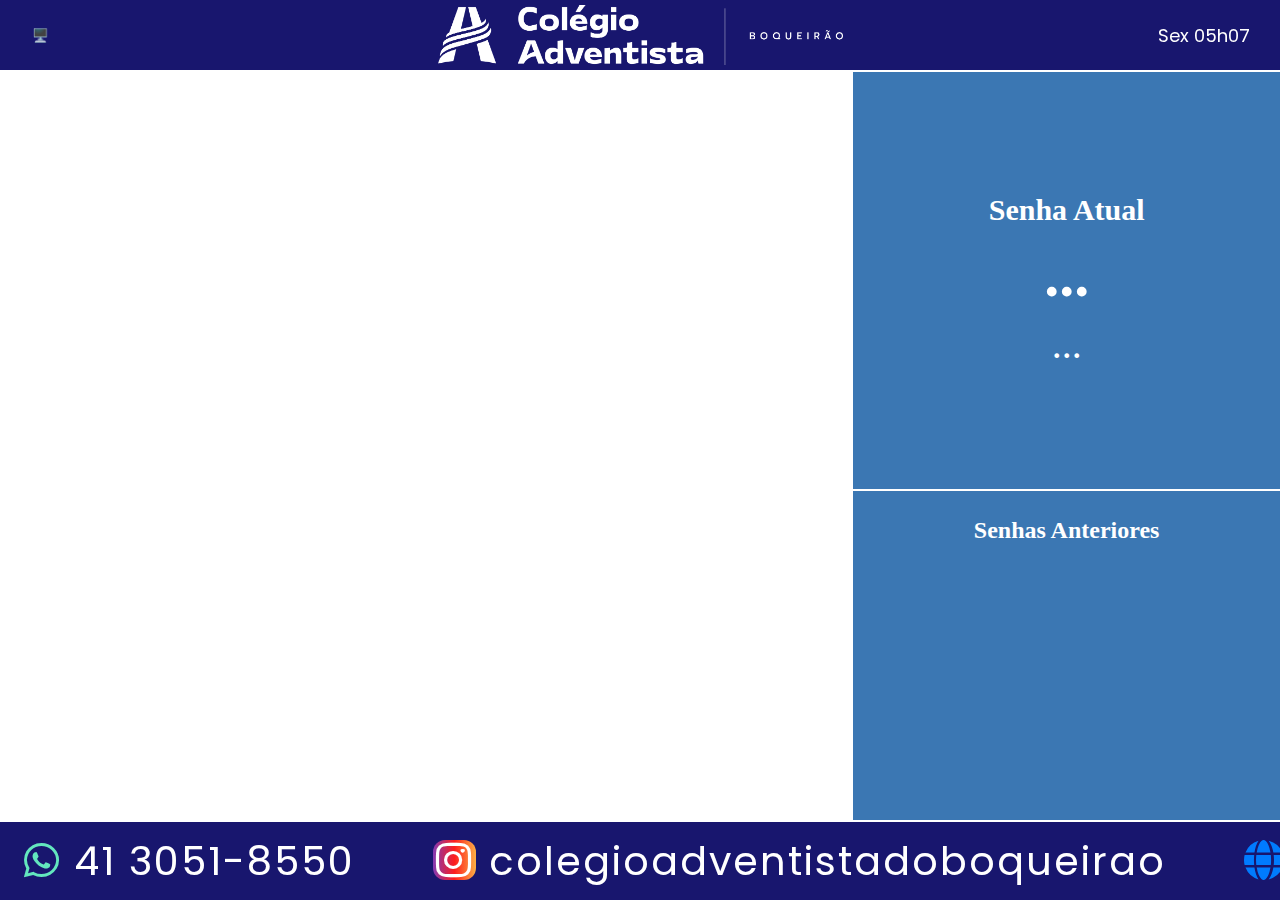
<file: public/display.html>
<!DOCTYPE html>
<html lang="en">
  <head>
    <meta charset="UTF-8" />
    <meta name="viewport" content="width=device-width, initial-scale=1.0" />
    <title>FilaFácil</title>
    <link rel="stylesheet" href="../assets/css/display.css" />
    <link
      rel="stylesheet"
      href="https://cdnjs.cloudflare.com/ajax/libs/font-awesome/6.0.0-beta3/css/all.min.css"
    />
    <link rel="icon" href="../assets/fotos/logo.ico" type="image/x-icon" />
    <script src="https://www.youtube.com/iframe_api"></script>
    <style></style>
  </head>

  <body>
    <div class="page-container">
      <div class="logo">
        <!-- Botão para tela cheia -->
        <button class="fullscreen-btn" onclick="toggleFullscreen()">🖥️</button>

        <a href="https://filafacil.online/public/admin.html">
          <img src="../assets/fotos/logo-3 branco.png" alt="logo" />
        </a>
        <div class="logo-info">
          <span id="hora"></span>
        </div>
      </div>

      <div class="site-container">
        <div id="video-container">
          <div id="youtube-iframe"></div>
        </div>

        <div id="senha-container" class="senha-container">
          <div class="senha-atual">
            <h1 id="titulosenha">Senha Atual</h1>
            <div id="senha-atual">...</div>
            <div id="tipo-setor">...</div>
          </div>
          <div id="ultimas-senhas" class="ultimas-senhas">
            <h4>Senhas Anteriores</h4>
            <div id="senhas-lista"></div>
          </div>
        </div>

        <div class="text-bottom">
          <div class="marquee">
            <div class="track">
              <span>
                <!-- WhatsApp -->
                <i
                  class="fab fa-whatsapp icon"
                  title="WhatsApp"
                  style="color: #63e6be"
                ></i>
                41 3051-8550 &nbsp;&nbsp;&nbsp;&nbsp;

                <!-- Instagram -->
                <i
                  class="fab fa-instagram icon"
                  title="Instagram"
                  style="
                    background: linear-gradient(
                      to right,
                      #833ab4,
                      #fd1d1d,
                      #fcb045
                    );
                    border-radius: 12px;
                    padding: 0 3px;
                  "
                ></i>
                colegioadventistadoboqueirao &nbsp;&nbsp;&nbsp;&nbsp;

                <!-- Site -->
                <i
                  class="fas fa-globe icon"
                  title="Site"
                  style="color: #007bff"
                ></i>
                boqueirao.educacaoadventista.org.br &nbsp;&nbsp;&nbsp;&nbsp;

                <!-- YouTube -->
                <i
                  class="fab fa-youtube icon"
                  title="YouTube"
                  style="color: #ff0000"
                ></i>
                colegioadventistadoboqueirao &nbsp;&nbsp;&nbsp;&nbsp;
              </span>

                            <span>
                <!-- WhatsApp -->
                <i
                  class="fab fa-whatsapp icon"
                  title="WhatsApp"
                  style="color: #63e6be"
                ></i>
                41 3051-8550 &nbsp;&nbsp;&nbsp;&nbsp;
                            
                <!-- Instagram -->
                <i
                  class="fab fa-instagram icon"
                  title="Instagram"
                  style="
                    background: linear-gradient(
                      to right,
                      #833ab4,
                      #fd1d1d,
                      #fcb045
                    );
                    border-radius: 12px;
                    padding: 0 3px;
                  "
                ></i>
                colegioadventistadoboqueirao &nbsp;&nbsp;&nbsp;&nbsp;
                            
                <!-- Site -->
                <i
                  class="fas fa-globe icon"
                  title="Site"
                  style="color: #007bff"
                ></i>
                boqueirao.educacaoadventista.org.br &nbsp;&nbsp;&nbsp;&nbsp;
                            
                <!-- YouTube -->
                <i
                  class="fab fa-youtube icon"
                  title="YouTube"
                  style="color: #ff0000"
                ></i>
                colegioadventistadoboqueirao
              </span>
            </div>
          </div>
        </div>
      </div>
      <script>
          function toggleMute() {
              const iframe = document.getElementById('video-frame');
              const src = new URL(iframe.src);
              src.searchParams.set('mute', src.searchParams.get('mute') === '1' ? '0' : '1');
              iframe.src = src.toString();
          }
          </script>
      <script src="../config/JS/display.js"></script>
      <div
        id="transicaoSenha"
        class="transicao-senha"
        style="display: none"
      ></div>
    </div>
  </body>
</html>
</file>
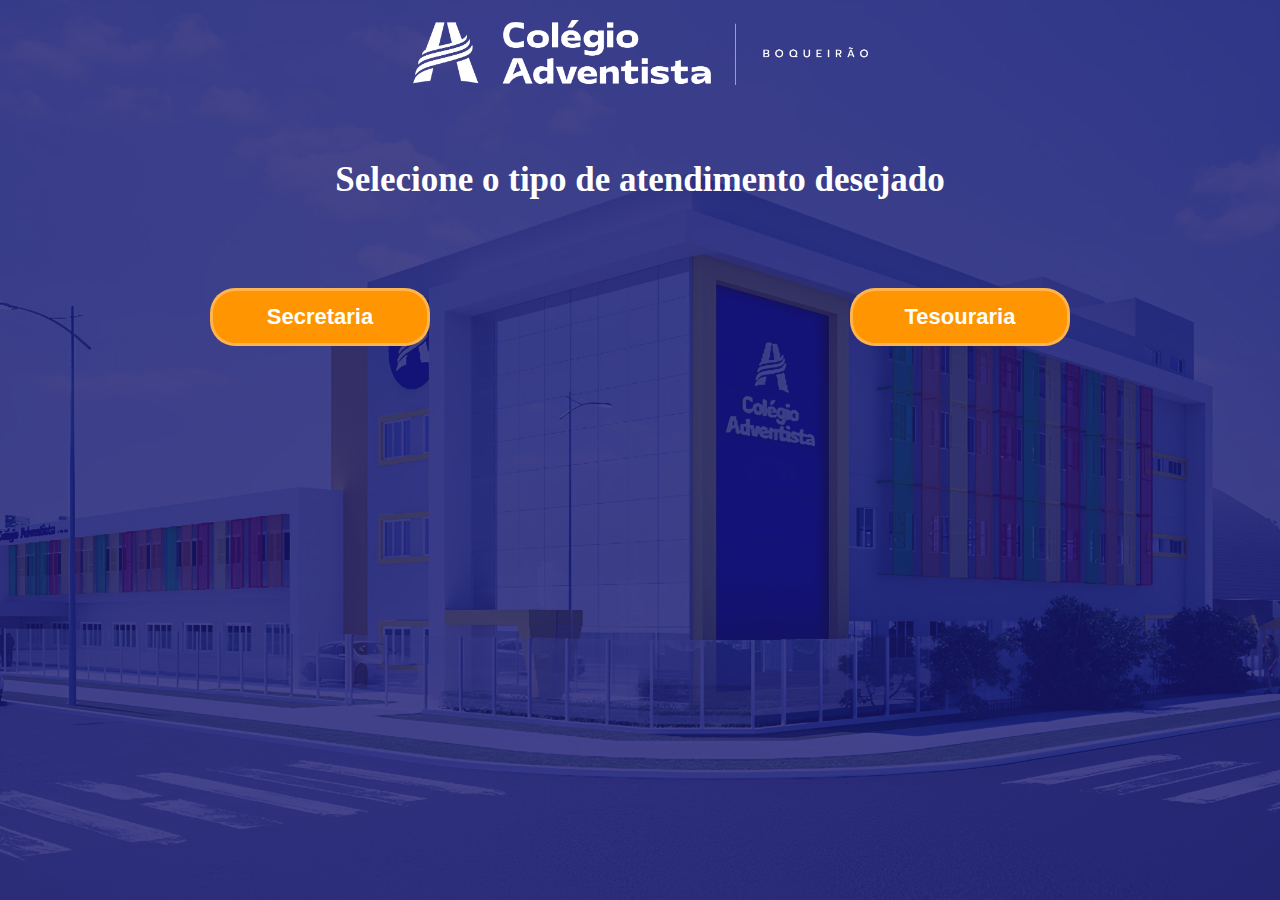
<file: public/gerar_senha.html>
<!DOCTYPE html>
<html lang="pt-br">
  <head>
    <meta charset="UTF-8" />
    <meta name="viewport" content="width=device-width, initial-scale=1.0" />
    <title>FilaFácil</title>
    <link rel="stylesheet" href="../assets/css/gerarsenha.css" />
    <link rel="icon" href="../assets/fotos/logo.ico" type="image/x-icon" />
  </head>

  <body class="containermaster">
    <header>
      <a href="https://filafacil.online/public/admin.html">
        <img
          src="../assets/fotos/logo-3 branco.png"
          alt="logo-3"
          class="responsive-logo"
        />
      </a>
    </header>

    <h2 class="titulo">Selecione o tipo de atendimento desejado</h2>

    <div class="container">
      <div class="setor">
        <button
          class="btn btn-primary btn-setor"
          onclick="toggleDropdown('secretaria')"
        >
          Secretaria
        </button>
        <div id="dropdown-secretaria" class="dropdown-senhas">
          <button
            class="btn btn-info button btn1"
            onclick="gerarSenha('matricula', 1)"
          >
            Matrícula
          </button>
          <button
            class="btn btn-info button btn2"
            onclick="gerarSenha('rematricula', 1)"
          >
            Rematrícula
          </button>
          <button
            class="btn btn-info button btn3"
            onclick="gerarSenha('atendimento', 1)"
          >
            Atendimento
          </button>
          <button
            class="btn btn-info button btn4"
            onclick="gerarSenha('bolsa', 1)"
          >
            Bolsa
          </button>
        </div>
      </div>

      <div class="setor">
        <button
          class="btn btn-primary btn-setor"
          onclick="toggleDropdown('tesouraria')"
        >
          Tesouraria
        </button>
        <div id="dropdown-tesouraria" class="dropdown-senhas">
          <button
            class="btn btn-info button btn1"
            onclick="gerarSenha('pagamentos', 2)"
          >
            Pagamentos
          </button>
          <button
            class="btn btn-info button btn2"
            onclick="gerarSenha('2viaboleto', 2)"
          >
            2° Via Boletos
          </button>
        </div>
      </div>
    </div>

    <script src="../config/JS/gerarsenha.js"></script>
  </body>
</html>
</file>
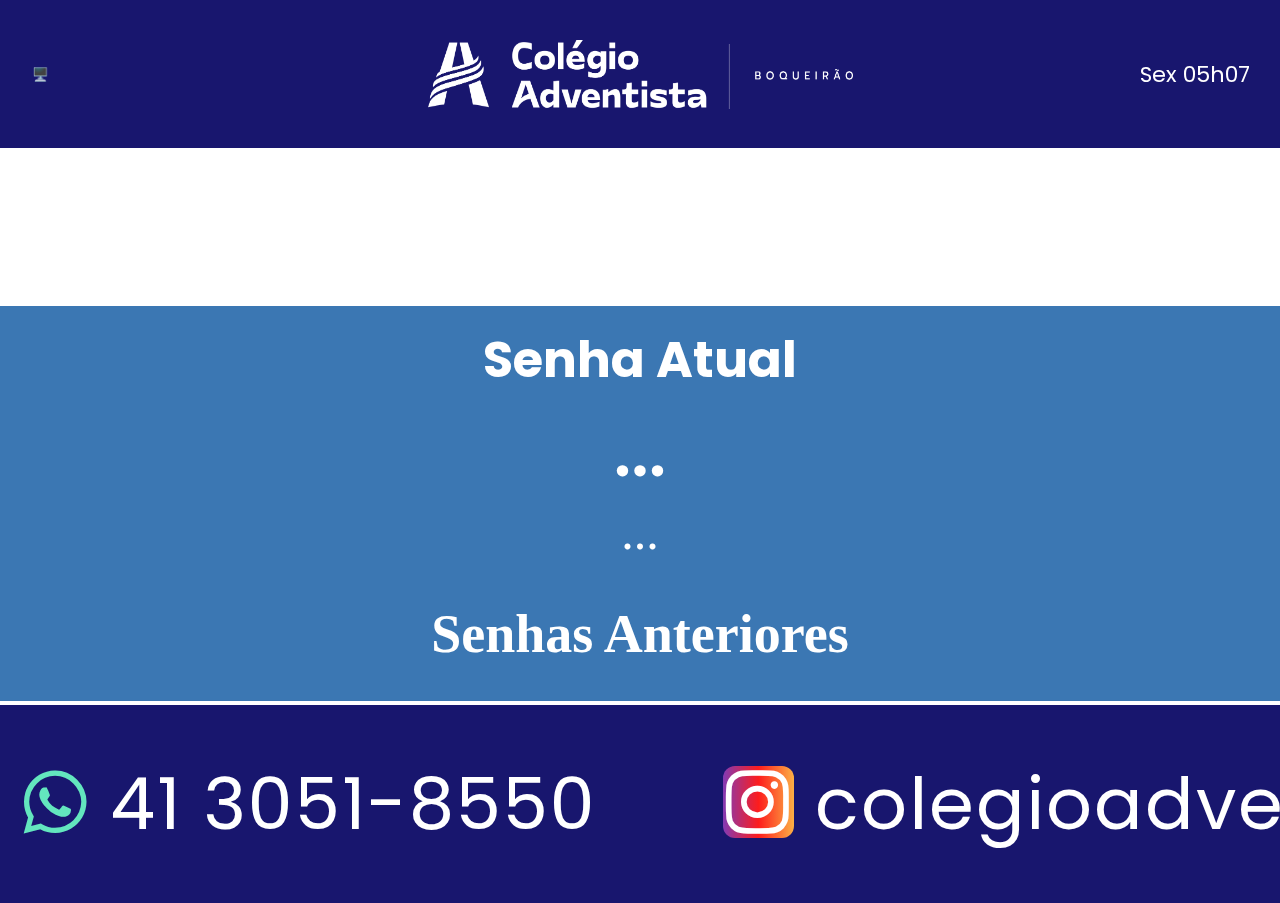
<file: public/tela.html>
<!DOCTYPE html>
<html lang="en">
  <head>
    <meta charset="UTF-8" />
    <meta name="viewport" content="width=device-width, initial-scale=1.0" />
    <title>FilaFácil</title>
    <link rel="stylesheet" href="../assets/css/tela.css" />
    <link
      rel="stylesheet"
      href="https://cdnjs.cloudflare.com/ajax/libs/font-awesome/6.0.0-beta3/css/all.min.css"
    />
    <link rel="icon" href="../assets/fotos/logo.ico" type="image/x-icon" />
    <style></style>
  </head>

  <body>
    <div class="page-container">
      <div class="logo">
        <!-- Botão para tela cheia -->
        <button class="fullscreen-btn" onclick="toggleFullscreen()">🖥️</button>

        <a href="https://filafacil.online/public/admin.html">
          <img src="../assets/fotos/logo-3 branco.png" alt="logo" />
        </a>
        <div class="logo-info">
          <span id="hora"></span>
        </div>
      </div>

      <div class="site-container">
        <div id="video-container">
          <iframe
            id="youtube-iframe"
            title="video-container"
            src="https://www.youtube.com/embed/5T-YfW4N6HI?&&autoplay=1&mute=1"
            frameborder="0"
            allow="autoplay; encrypted-media"
            allowfullscreen
          >
          </iframe>
        </div>

        <div id="senha-container" class="senha-container">
          <div class="senha-atual">
            <h1 id="titulosenha">Senha Atual</h1>
            <div id="senha-atual">...</div>
            <div id="tipo-setor">...</div>
          </div>
          <div id="ultimas-senhas" class="ultimas-senhas">
            <h4>Senhas Anteriores</h4>
            <div id="senhas-lista"></div>
          </div>
        </div>

        <div class="text-bottom">
          <div class="marquee">
            <div class="track">
              <span>
                <!-- WhatsApp -->
                <i
                  class="fab fa-whatsapp icon"
                  title="WhatsApp"
                  style="color: #63e6be"
                ></i>
                41 3051-8550 &nbsp;&nbsp;&nbsp;&nbsp;

                <!-- Instagram -->
                <i
                  class="fab fa-instagram icon"
                  title="Instagram"
                  style="
                    background: linear-gradient(
                      to right,
                      #833ab4,
                      #fd1d1d,
                      #fcb045
                    );
                    border-radius: 12px;
                    padding: 0 3px;
                  "
                ></i>
                colegioadventistadoboqueirao &nbsp;&nbsp;&nbsp;&nbsp;

                <!-- Site -->
                <i
                  class="fas fa-globe icon"
                  title="Site"
                  style="color: #007bff"
                ></i>
                boqueirao.educacaoadventista.org.br &nbsp;&nbsp;&nbsp;&nbsp;

                <!-- YouTube -->
                <i
                  class="fab fa-youtube icon"
                  title="YouTube"
                  style="color: #ff0000"
                ></i>
                colegioadventistadoboqueirao &nbsp;&nbsp;&nbsp;&nbsp;
              </span>

                            <span>
                <!-- WhatsApp -->
                <i
                  class="fab fa-whatsapp icon"
                  title="WhatsApp"
                  style="color: #63e6be"
                ></i>
                41 3051-8550 &nbsp;&nbsp;&nbsp;&nbsp;
                            
                <!-- Instagram -->
                <i
                  class="fab fa-instagram icon"
                  title="Instagram"
                  style="
                    background: linear-gradient(
                      to right,
                      #833ab4,
                      #fd1d1d,
                      #fcb045
                    );
                    border-radius: 12px;
                    padding: 0 3px;
                  "
                ></i>
                colegioadventistadoboqueirao &nbsp;&nbsp;&nbsp;&nbsp;
                            
                <!-- Site -->
                <i
                  class="fas fa-globe icon"
                  title="Site"
                  style="color: #007bff"
                ></i>
                boqueirao.educacaoadventista.org.br &nbsp;&nbsp;&nbsp;&nbsp;
                            
                <!-- YouTube -->
                <i
                  class="fab fa-youtube icon"
                  title="YouTube"
                  style="color: #ff0000"
                ></i>
                colegioadventistadoboqueirao
              </span>
            </div>
          </div>
        </div>
      </div>
      <script>
          function toggleMute() {
              const iframe = document.getElementById('video-frame');
              const src = new URL(iframe.src);
              src.searchParams.set('mute', src.searchParams.get('mute') === '1' ? '0' : '1');
              iframe.src = src.toString();
          }
          </script>
      <script src="../config/JS/display.js"></script>
      <div
        id="transicaoSenha"
        class="transicao-senha"
        style="display: none"
      ></div>
    </div>
  </body>
</html>
</file>
<file: assets/css/display.css>
@import url("https://fonts.googleapis.com/css2?family=Oswald:wght@200..700&display=swap");
@import url("https://fonts.googleapis.com/css2?family=Roboto+Mono:ital,wght@0,100..700;1,100..700&display=swap");
@import url("https://fonts.googleapis.com/css2?family=Poppins&display=swap");
@import url('https://fonts.googleapis.com/css2?family=Josefin+Sans:ital,wght@0,100..700;1,100..700&family=PT+Mono&display=swap');

* {
  margin: 0;
  padding: 0;
  box-sizing: border-box;
}

body {
  width: 100%;
  min-height: 100vh;
  display: flex;
  flex-direction: column;
  overflow-x: hidden;
}
.page-container {
  flex: 1;
  display: flex;
  flex-direction: column;
}

.logo {
  display: flex;
  justify-content: center;
  align-items: center;
  background-color: #18166e;
  border-bottom: 2px solid #fff;
}

.logo a {
  width: 450px;
  display: flex;
  height: 70px;
  align-items: center;
  justify-content: center;
  background-color: #18166e;
  position: relative;
  padding: 5px 5px;
}

.logo a img {
  margin: 0px;
  width: 405px;
  height: 60px;
}

.logo-info {
  position: fixed;
  right: 30px;
}

#hora {
  color: #fff;
  font-family: "poppins", sans-serif;
  font-size: 18px;
}

.site-container {
  display: grid;
  grid-template-columns: repeat(3, 1fr);
  grid-template-rows: repeat(1, 1fr);
  flex: 1;
  overflow: hidden;
}

#video-container {
  grid-column-start: 1;
  grid-column-end: 3;
  position: relative;
  margin-right: 2px;
}

#senha-container {
  display: flex;
  flex-direction: column;
  gap: 2px;
}

.senha-container .senha-atual {
  height: 100%;
  display: flex;
  flex-direction: column;
  text-align: center;
  padding: 1rem;
  color: #fff;
  background-color: #3b77b3;
  justify-content: center;
}

.senha-container .senha-atual h1 {
  margin-bottom: 15px;
}

.senha-container .ultimas-senhas {
  text-align: center;
  padding-top: 1rem;
  height: 80%;
  color: #fff;
  background-color: #3b77b3;
}

.senha-container .ultimas-senhas h4 {
  margin-top: 10px;
  margin-bottom: 20px;
  font-size: 24px;
}

#senha-atual {
  font-size: 60px;
  font-weight: bold;
  text-align: center;
  transition: opacity 0.5s ease;
}

#tipo-setor {
  font-size: 40px;
  margin-top: 10px;
  font-weight: 500;
}

.senha-item {
  font-size: 30px;
  margin-bottom: 10px;
  font-weight: bold;
}

iframe {
  width: 100%;
  height: 100%;
  border: none;
}

.text-bottom {
  grid-column-start: 1;
  grid-column-end: 4;
  width: 100%;
  height: 80px;
  overflow: hidden;
  position: relative;
  padding-left: 1.5rem;
  display: flex;
  align-items: center;
  background-color: #18166e;
  border-top: 2px solid #fff;
}

.text-bottom h2 {
  position: absolute;
  white-space: nowrap;
  font-size: 2.5rem;
  will-change: transform;
  color: #fff;
  font-family: "Poppins", sans-serif;
  letter-spacing: 2px;
}
#titulosenha {
  font-size: 30px;
}
/* BOTÃO FULLSCREEN */
.fullscreen-btn {
  padding: 10px;
  width: 30px;
  height: 30px;
  background: none;
  border: none;
  border-radius: 12px;
  color: white;
  cursor: pointer;
  transition: transform 0.3s ease;
}
.logo .fullscreen-btn {
  display: flex;
  justify-content: center;
  align-items: center;
  position: fixed;
  left: 25px;
}

.fullscreen-btn:hover {
  transform: scale(1.05);
}

.fullscreen-active .fullscreen-btn {
  display: none;
}

/* rodape animaado */
.marquee {
  display: flex;
  align-items: center;
  background-color: #18166e;
}

.track {
  display: flex;
  white-space: nowrap;
  animation: scroll-left 20s linear infinite;
  font-size: 2.5rem;
  font-family: "Poppins", sans-serif;
  color: white;
  letter-spacing: 2px;
  will-change: transform;
}

@keyframes scroll-left {
  0% {
    transform: translateX(0%);
  }
  100% {
    transform: translateX(-50%);
  }
}

#transicaoSenha {
  position: fixed;
  top: 0;
  left: 0;
  width: 100vw;
  height: 100vh;
  background-color: rgba(30, 64, 175, 0.9); /* fundo azul translúcido */
  color: white;
  display: flex;
  align-items: center;
  justify-content: center;
  font-size: 3.5rem;
  font-weight: bold;
  text-align: center;
  z-index: 9999;
  opacity: 0;
  transition: opacity 0.6s ease-in-out;
  padding: 20px;
  font-family: "PT Mono", monospace;
  font-style: normal;
  font-weight: 700;
}

/* Ativa a transição */
#transicaoSenha.mostrar {
  opacity: 1;
}
</file>
<file: assets/css/gerarsenha.css>
@import url("https://fonts.cdnfonts.com/css/agency-fb");

  

body.containermaster {
  background-image: url("../fotos/fachada.png"); /* caminho para a imagem de fundo */
  background-size: cover;
  background-position: center;
  background-repeat: no-repeat;
  background-attachment: fixed;
  position: relative;
  margin: 0;
  height: 100vh;
}
body.containermaster::before {
  content: "";
  position: absolute;
  top: 0;
  left: 0;
  right: 0;
  bottom: 0;
  background-color: #18166e;
  opacity: 80%;
  z-index: 0;
}

header,
.titulo,
.container,
.setor {
  position: relative;
  z-index: 1;
}

/* Geral */
header {
  width: 100%;
  height: 100px;
  display: flex;
  justify-content: center;
}

img {
  margin: 20px;
  width: 455px;
  height: 65px;
  z-index: 2;
}

.container {
  width: 100%;
  display: flex;
  margin-top: 110px;
  justify-content: space-around;
  position: relative;
  z-index: 1;
}

.titulo {
  color: #ffff;
  text-align: center;
  justify-content: center;
  font-size: 35px;
  margin-top: 60px;
  font-family: "agency FB";
  font-weight: bold;
}

/* Botões de Setor */
.btn-setor {
  margin-top: -60px;
  width: 220px;
  background-color: rgb(255, 149, 0);
  border-radius: 25px;
  padding: 0.8rem;
  font-size: 22px;
  color: white;
  font-weight: bold;
  cursor: pointer;
  border: 3px solid rgba(255, 255, 255, 0.3);
  transition: all 0.3s ease-in-out;
  box-sizing: border-box;
}

.btn-setor:hover {
  transform: scale(1.05);
  border-color: #fff9;
}

.setor {
  position: relative;
}

.dropdown-senhas {
  max-height: 0;
  opacity: 0;
  overflow: hidden;
  transition: max-height 0.3s ease, opacity 0.5s ease;
  position: absolute;
  top: 100%;
  left: 50%;
  transform: translateX(-50%);

  padding: 10px;
  box-shadow: 0px 8px 15px rgba(0, 0, 0, 0.1);
  z-index: 1;
  width: 200px;
  text-align: center;
}

.dropdown-senhas.show {
  max-height: 380px; /* Altura suficiente para conter os botões */
  opacity: 1;
}

.dropdown-senhas .button {
  width: 100%;
  margin-bottom: 10px;
  padding: 0.9rem;
}

/* Botões Coloridos */
.btn1 {
  background-color: rgb(2, 184, 190);
  border-radius: 25px;
  border: 3px solid rgba(255, 255, 255, 0.3);
}
.btn2 {
  background-color: #ff0000;
  border-radius: 25px;
  border: 3px solid rgba(255, 255, 255, 0.3);
}
.btn3 {
  background-color: rgb(36, 128, 0);
  border-radius: 25px;
  border: 3px solid rgba(255, 255, 255, 0.3);
}
.btn4 {
  background-color: rgb(0, 80, 184);
  border-radius: 25px;
  border: 3px solid rgba(255, 255, 255, 0.3);
}

.btn-info {
  color: #ffff;
  font-size: 17px;
  font-weight: bold;
}

.btn-info:hover {
  transition: all 0.3s ease-in-out;
  transform: scale(1.05);
  border-color: #fff9;
}
</file>
<file: assets/css/tela.css>
@import url("https://fonts.googleapis.com/css2?family=Oswald:wght@200..700&display=swap");
@import url("https://fonts.googleapis.com/css2?family=Roboto+Mono:ital,wght@0,100..700;1,100..700&display=swap");
@import url("https://fonts.googleapis.com/css2?family=Poppins&display=swap");
@import url("https://fonts.googleapis.com/css2?family=Josefin+Sans:ital,wght@0,100..700;1,100..700&family=PT+Mono&display=swap");

* {
  margin: 0;
  padding: 0;
  box-sizing: border-box;
}

body {
  width: 100%;
  min-height: 100vh;
  display: flex;
  flex-direction: column;
  overflow-x: hidden;
}
.page-container {
  flex: 1;
  display: flex;
  flex-direction: column;
}

.logo {
  display: flex;
  justify-content: center;
  align-items: center;
  background-color: #18166e;
  border-bottom: 2px solid #fff;
  height: 150px;
}

.logo a {
  width: 450px;
  display: flex;
  height: 70px;
  align-items: center;
  justify-content: center;
  background-color: #18166e;
  position: relative;
  padding: 5px 5px;
}

.logo a img {
  margin: 0px;
  width: 425px;
  height: 69px;
}

.logo-info {
  position: fixed;
  right: 30px;
}

#hora {
  color: #fff;
  font-family: "poppins", sans-serif;
  font-size: 22px;
}

.site-container {
  display: grid;
  grid-template-rows: 1fr 1fr 200px; /* vídeo e senha dividem igualmente, rodapé fixo */
  grid-template-columns: 1fr;
  height: calc(100vh - 150px); /* tela menos o logo */
}


#video-container {
  grid-column: 1;
  grid-row: 1;
  height: 100% /* define a altura do vídeo */
}

.senha-container {
  display: flex;
  flex-direction: column;
  height: 100%; /* ocupa todo o espaço disponível */
  justify-content: space-around;
  background-color: #18166e;
  border-top: 2px solid #fff;
  border-bottom: 2px solid #fff;
}

.senha-container .senha-atual {
  flex: 1; /* ocupa metade do espaço */
  display: flex;
  flex-direction: column;
  justify-content: center;
  text-align: center;
  padding: 1rem;
  color: #fff;
  background-color: #3b77b3;
  ;
}

.senha-container .ultimas-senhas {
  flex: 1; /* ocupa a outra metade */
  display: flex;
  flex-direction: column;
  justify-content: flex-start;
  text-align: center;
  padding: 1rem;
  color: #fff;
  background-color: #3b77b3;
  overflow-y: auto; /* scroll se tiver muitas senhas */
}

.senha-container .senha-atual h1 {
  margin-bottom: 15px;
  font-size: 32px;
}

.senha-container .ultimas-senhas h4 {
  margin-top: 10px;
  margin-bottom: 20px;
  font-size: 54px;
}

#senha-atual {
  font-size: 70px;
  font-weight: bold;
  text-align: center;
  transition: opacity 0.5s ease;
}

#tipo-setor {
  font-size: 50px;
  margin-top: 10px;
  font-weight: 500;
}

.senha-item {
  font-size: 40px;
  margin-bottom: 10px;
  font-weight: bold;
}

iframe {
  width: 100%;
  height: 100%;
  border: none;
}

.text-bottom {
  grid-row: 3;
  height: 200px;
  width: 100%;
  display: flex;
  align-items: center;
  overflow: hidden;
  position: relative;
  padding-left: 1.5rem;
  background-color: #18166e;
  border-top: 2px solid #ffffff;
}

.text-bottom h2 {
  position: absolute;
  white-space: nowrap;
  font-size: 2.5rem;
  will-change: transform;
  color: #fff;
  font-family: "Poppins", sans-serif;
  letter-spacing: 2px;
}
#titulosenha {
  font-size: 50px;
  font-family: poppins, sans-serif;
}
/* BOTÃO FULLSCREEN */
.fullscreen-btn {
  padding: 10px;
  width: 30px;
  height: 30px;
  background: none;
  border: none;
  border-radius: 12px;
  color: white;
  cursor: pointer;
  transition: transform 0.3s ease;
}
.logo .fullscreen-btn {
  display: flex;
  justify-content: center;
  align-items: center;
  position: fixed;
  left: 25px;
}

.fullscreen-btn:hover {
  transform: scale(1.05);
}

.fullscreen-active .fullscreen-btn {
  display: none;
}

/* rodape animaado */
.marquee {
  display: flex;
  align-items: center;
  background-color: #18166e;
}

.track {
  display: flex;
  white-space: nowrap;
  animation: scroll-left 40s linear infinite;
  font-size: 4.5rem;
  font-family: "Poppins", sans-serif;
  color: white;
  letter-spacing: 2px;
  will-change: transform;
}

@keyframes scroll-left {
  0% {
    transform: translateX(0%);
  }
  100% {
    transform: translateX(-50%);
  }
}

#transicaoSenha {
  position: fixed;
  top: 0;
  left: 0;
  width: 100vw;
  height: 100vh;
  background-color: rgba(30, 64, 175, 0.9); /* fundo azul translúcido */
  color: white;
  display: flex;
  align-items: center;
  justify-content: center;
  font-size: 4.5rem;
  font-weight: bold;
  text-align: center;
  z-index: 9999;
  opacity: 0;
  transition: opacity 0.6s ease-in-out;
  padding: 250px;
  font-family: "PT Mono", monospace;
  font-style: normal;
  font-weight: 700;
}

/* Ativa a transição */
#transicaoSenha.mostrar {
  opacity: 1;
}
</file>
